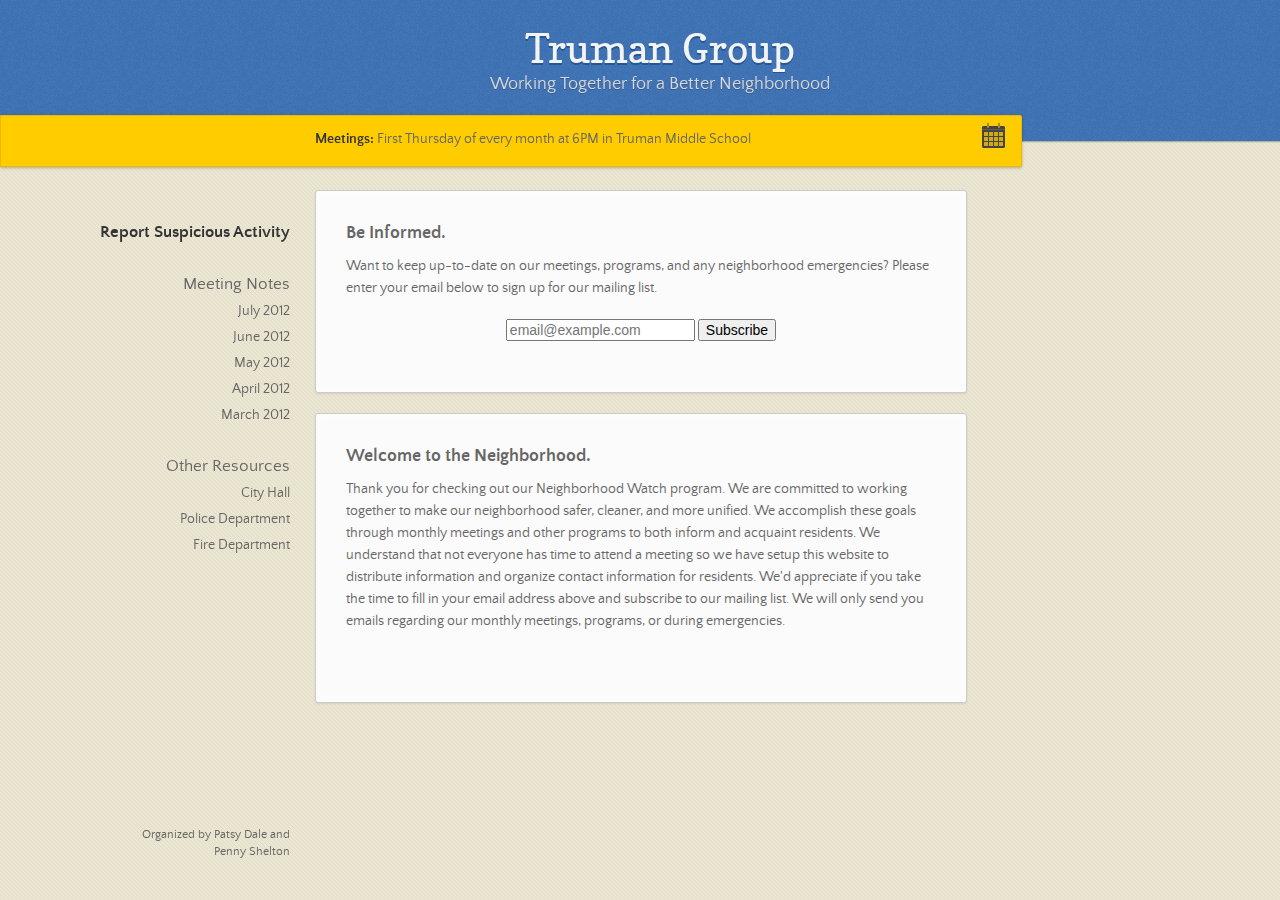
<file: index.html>
<!doctype html>
<html>
  <head>
    <meta charset="utf-8">
    <meta http-equiv="X-UA-Compatible" content="chrome=1">
    <title>Truman Group - A Neighborhood Watch Organization</title>
    <link rel="stylesheet" href="stylesheets/styles.css">
    <link rel="stylesheet" href="stylesheets/pygment_trac.css">
    <script src="https://ajax.googleapis.com/ajax/libs/jquery/1.7.1/jquery.min.js"></script>
    <script src="javascripts/main.js"></script>
    <!--[if lt IE 9]>
      <script src="//html5shiv.googlecode.com/svn/trunk/html5.js"></script>
    <![endif]-->
    <meta name="viewport" content="width=device-width, initial-scale=1, user-scalable=no">

  </head>
  <body>

      <header>
        <h1>Truman Group</h1>
        <p>Working Together for a Better Neighborhood</p>
      </header>

      <div id="banner">
        <span id="logo"></span>
        <p class="meeting-time"><strong>Meetings:</strong> First Thursday of every month at 6PM in Truman Middle School</p>
      </div><!-- end banner -->

    <div class="wrapper">
      <nav>
        <ul>
          <li class="tag-h1"><a href="/report.html">Report Suspicious Activity</a></li>

          <li class="tag-br">&nbsp;</li>

          <li class="tag-h1">Meeting Notes</li>
          <li><a href="/2012/july.html">July 2012</a></li>
          <li><a href="/2012/june.html">June 2012</a></li>
          <li><a href="/2012/may.html">May 2012</a></li>
          <li><a href="/2012/april.html">April 2012</a></li>
          <li><a href="/2012/march.html">March 2012</a></li>

          <li class="tag-br">&nbsp;</li>

          <li class="tag-h1">Other Resources</li>
          <li><a target="_blank" href="http://www.stjoemo.info">City Hall</a></li>
          <li><a target="_blank" href="http://www.stjoepd.info">Police Department</a></li>
          <li><a target="_blank" href="http://www.stjoemo.info/fire/fire.cfm">Fire Department</a></li>
        </ul>
      </nav>
      <section class="first">
        <h3>Be Informed.</h3>
        <p>Want to keep up-to-date on our meetings, programs, and any neighborhood emergencies? Please enter your email below to sign up for our mailing list.</p>
        <!-- Begin MailChimp Signup Form -->
		<div id="mc_embed_signup">
			<form action="http://trumangroup.us5.list-manage.com/subscribe/post?u=bbd0abd1d21603db5c163b994&amp;id=5c6010365d" method="post" id="mc-embedded-subscribe-form" name="mc-embedded-subscribe-form" class="validate" target="_blank">
				<input type="email" value="" name="EMAIL" class="required email" id="mce-EMAIL" placeholder="email@example.com">
				<input type="submit" value="Subscribe" name="subscribe" id="mc-embedded-subscribe" class="button">
				<div id="mce-responses" class="clear">
					<div class="response" id="mce-error-response" style="display:none"></div>
					<div class="response" id="mce-success-response" style="display:none"></div>
				</div>
			</form>
		</div>
		<!--End mc_embed_signup-->
      </section>
      <section>
        <h3>Welcome to the Neighborhood.</h3>
        <p>Thank you for checking out our Neighborhood Watch program. We are committed to working together to make our neighborhood safer, cleaner, and more unified. We accomplish these goals through monthly meetings and other programs to both inform and acquaint residents. We understand that not everyone has time to attend a meeting so we have setup this website to distribute information and organize contact information for residents.  We'd appreciate if you take the time to fill in your email address above and subscribe to our mailing list. We will only send you emails regarding our monthly meetings, programs, or during emergencies.</p>
      </section>
      <footer>
        <p><small>Organized by Patsy Dale and Penny Shelton</small></p>
      </footer>
    </div>
    <!--[if !IE]><script>fixScale(document);</script><!--<![endif]-->

  </body>
</html>
</file>
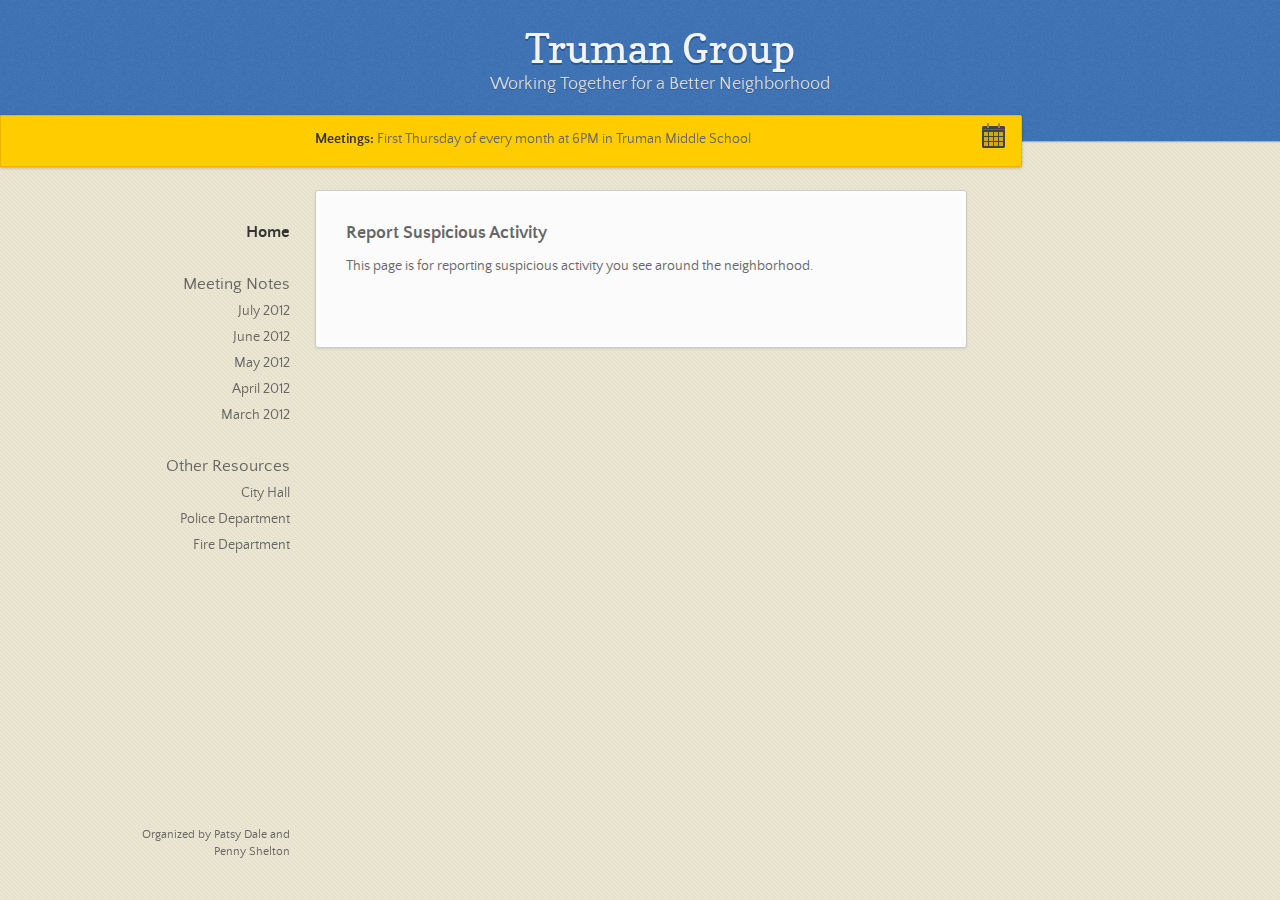
<file: report.html>
<!doctype html>
<html>
  <head>
    <meta charset="utf-8">
    <meta http-equiv="X-UA-Compatible" content="chrome=1">
    <title>Truman Group - A Neighborhood Watch Organization</title>
    <link rel="stylesheet" href="stylesheets/styles.css">
    <link rel="stylesheet" href="stylesheets/pygment_trac.css">
    <script src="https://ajax.googleapis.com/ajax/libs/jquery/1.7.1/jquery.min.js"></script>
    <script src="javascripts/main.js"></script>
    <!--[if lt IE 9]>
      <script src="//html5shiv.googlecode.com/svn/trunk/html5.js"></script>
    <![endif]-->
    <meta name="viewport" content="width=device-width, initial-scale=1, user-scalable=no">

  </head>
  <body>
      <div id="fb-root"></div>
      <header>
        <h1>Truman Group</h1>
        <p>Working Together for a Better Neighborhood</p>
      </header>

      <div id="banner">
        <span id="logo"></span>
        <p class="meeting-time"><strong>Meetings:</strong> First Thursday of every month at 6PM in Truman Middle School</p>
      </div><!-- end banner -->

    <div class="wrapper">
      <nav>
        <ul>
          <li class="tag-h1"><a href="/">Home</a></li>

          <li class="tag-br">&nbsp;</li>

          <li class="tag-h1">Meeting Notes</li>
          <li><a href="/2012/july.html">July 2012</a></li>
          <li><a href="/2012/june.html">June 2012</a></li>
          <li><a href="/2012/may.html">May 2012</a></li>
          <li><a href="/2012/april.html">April 2012</a></li>
          <li><a href="/2012/march.html">March 2012</a></li>

          <li class="tag-br">&nbsp;</li>

          <li class="tag-h1">Other Resources</li>
          <li><a target="_blank" href="http://www.stjoemo.info">City Hall</a></li>
          <li><a target="_blank" href="http://www.stjoepd.info">Police Department</a></li>
          <li><a target="_blank" href="http://www.stjoemo.info/fire/fire.cfm">Fire Department</a></li>
        </ul>
      </nav>
      <section class="first">
        <h3>Report Suspicious Activity</h3>
        <p>This page is for reporting suspicious activity you see around the neighborhood.</p>
        <div class="fb-comments" data-num-posts="2" data-width="470" data-colorscheme="light" href="http://trumangroup.org/report.html"></div>
      </section>
      <footer>
        <p><small>Organized by Patsy Dale and Penny Shelton</small></p>
      </footer>
    </div>
    <!--[if !IE]><script>fixScale(document);</script><!--<![endif]-->
    <script>(function(d, s, id) {
      var js, fjs = d.getElementsByTagName(s)[0];
      if (d.getElementById(id)) return;
      js = d.createElement(s); js.id = id;
      js.src = "//connect.facebook.net/en_US/all.js#xfbml=1";
      fjs.parentNode.insertBefore(js, fjs);
    }(document, 'script', 'facebook-jssdk'));</script>
  </body>
</html>
</file>
<file: stylesheets/styles.css>
/*
Leap Day for Github Pages
by Matt Graham
*/
@font-face {
  font-family: 'Quattrocento Sans';
  src: url("../fonts/quattrocentosans-bold-webfont.eot");
  src: url("../fonts/quattrocentosans-bold-webfont.eot?#iefix") format("embedded-opentype"), url("../fonts/quattrocentosans-bold-webfont.woff") format("woff"), url("../fonts/quattrocentosans-bold-webfont.ttf") format("truetype"), url("../fonts/quattrocentosans-bold-webfont.svg#QuattrocentoSansBold") format("svg");
  font-weight: bold;
  font-style: normal;
}

@font-face {
  font-family: 'Quattrocento Sans';
  src: url("../fonts/quattrocentosans-bolditalic-webfont.eot");
  src: url("../fonts/quattrocentosans-bolditalic-webfont.eot?#iefix") format("embedded-opentype"), url("../fonts/quattrocentosans-bolditalic-webfont.woff") format("woff"), url("../fonts/quattrocentosans-bolditalic-webfont.ttf") format("truetype"), url("../fonts/quattrocentosans-bolditalic-webfont.svg#QuattrocentoSansBoldItalic") format("svg");
  font-weight: bold;
  font-style: italic;
}

@font-face {
  font-family: 'Quattrocento Sans';
  src: url("../fonts/quattrocentosans-italic-webfont.eot");
  src: url("../fonts/quattrocentosans-italic-webfont.eot?#iefix") format("embedded-opentype"), url("../fonts/quattrocentosans-italic-webfont.woff") format("woff"), url("../fonts/quattrocentosans-italic-webfont.ttf") format("truetype"), url("../fonts/quattrocentosans-italic-webfont.svg#QuattrocentoSansItalic") format("svg");
  font-weight: normal;
  font-style: italic;
}

@font-face {
  font-family: 'Quattrocento Sans';
  src: url("../fonts/quattrocentosans-regular-webfont.eot");
  src: url("../fonts/quattrocentosans-regular-webfont.eot?#iefix") format("embedded-opentype"), url("../fonts/quattrocentosans-regular-webfont.woff") format("woff"), url("../fonts/quattrocentosans-regular-webfont.ttf") format("truetype"), url("../fonts/quattrocentosans-regular-webfont.svg#QuattrocentoSansRegular") format("svg");
  font-weight: normal;
  font-style: normal;
}

@font-face {
  font-family: 'Copse';
  src: url("../fonts/copse-regular-webfont.eot");
  src: url("../fonts/copse-regular-webfont.eot?#iefix") format("embedded-opentype"), url("../fonts/copse-regular-webfont.woff") format("woff"), url("../fonts/copse-regular-webfont.ttf") format("truetype"), url("../fonts/copse-regular-webfont.svg#CopseRegular") format("svg");
  font-weight: normal;
  font-style: normal;
}

/* normalize.css 2012-02-07T12:37 UTC - http://github.com/necolas/normalize.css */
/* =============================================================================
   HTML5 display definitions
   ========================================================================== */
/*
 * Corrects block display not defined in IE6/7/8/9 & FF3
 */
article,
aside,
details,
figcaption,
figure,
footer,
header,
hgroup,
nav,
section,
summary {
  display: block;
}

/*
 * Corrects inline-block display not defined in IE6/7/8/9 & FF3
 */
audio,
canvas,
video {
  display: inline-block;
  *display: inline;
  *zoom: 1;
}

/*
 * Prevents modern browsers from displaying 'audio' without controls
 */
audio:not([controls]) {
  display: none;
}

/*
 * Addresses styling for 'hidden' attribute not present in IE7/8/9, FF3, S4
 * Known issue: no IE6 support
 */
[hidden] {
  display: none;
}

/* =============================================================================
   Base
   ========================================================================== */
/*
 * 1. Corrects text resizing oddly in IE6/7 when body font-size is set using em units
 *    http://clagnut.com/blog/348/#c790
 * 2. Prevents iOS text size adjust after orientation change, without disabling user zoom
 *    www.456bereastreet.com/archive/201012/controlling_text_size_in_safari_for_ios_without_disabling_user_zoom/
 */
html {
  font-size: 100%;
  /* 1 */
  -webkit-text-size-adjust: 100%;
  /* 2 */
  -ms-text-size-adjust: 100%;
  /* 2 */
}

/*
 * Addresses font-family inconsistency between 'textarea' and other form elements.
 */
html,
button,
input,
select,
textarea {
  font-family: sans-serif;
}

/*
 * Addresses margins handled incorrectly in IE6/7
 */
body {
  margin: 0;
}

/* =============================================================================
   Links
   ========================================================================== */
/*
 * Addresses outline displayed oddly in Chrome
 */
a:focus {
  outline: thin dotted;
}

/*
 * Improves readability when focused and also mouse hovered in all browsers
 * people.opera.com/patrickl/experiments/keyboard/test
 */
a:hover,
a:active {
  outline: 0;
}

/* =============================================================================
   Typography
   ========================================================================== */
/*
 * Addresses font sizes and margins set differently in IE6/7
 * Addresses font sizes within 'section' and 'article' in FF4+, Chrome, S5
 */
h1 {
  font-size: 2em;
  margin: 0.67em 0;
}

h2 {
  font-size: 1.5em;
  margin: 0.83em 0;
}

h3 {
  font-size: 1.17em;
  margin: 1em 0;
}

h4 {
  font-size: 1em;
  margin: 1.33em 0;
}

h5 {
  font-size: 0.83em;
  margin: 1.67em 0;
}

h6 {
  font-size: 0.75em;
  margin: 2.33em 0;
}

/*
 * Addresses styling not present in IE7/8/9, S5, Chrome
 */
abbr[title] {
  border-bottom: 1px dotted;
}

/*
 * Addresses style set to 'bolder' in FF3+, S4/5, Chrome
*/
b,
strong {
  font-weight: bold;
}

blockquote {
  margin: 1em 40px;
}

/*
 * Addresses styling not present in S5, Chrome
 */
dfn {
  font-style: italic;
}

/*
 * Addresses styling not present in IE6/7/8/9
 */
mark {
  background: #ff0;
  color: #000;
}

/*
 * Addresses margins set differently in IE6/7
 */
p,
pre {
  margin: 1em 0;
}

/*
 * Corrects font family set oddly in IE6, S4/5, Chrome
 * en.wikipedia.org/wiki/User:Davidgothberg/Test59
 */
pre,
code,
kbd,
samp {
  font-family: monospace, serif;
  _font-family: 'courier new', monospace;
  font-size: 1em;
}

/*
 * 1. Addresses CSS quotes not supported in IE6/7
 * 2. Addresses quote property not supported in S4
 */
/* 1 */
q {
  quotes: none;
}

/* 2 */
q:before,
q:after {
  content: '';
  content: none;
}

small {
  font-size: 75%;
}

/*
 * Prevents sub and sup affecting line-height in all browsers
 * gist.github.com/413930
 */
sub,
sup {
  font-size: 75%;
  line-height: 0;
  position: relative;
  vertical-align: baseline;
}

sup {
  top: -0.5em;
}

sub {
  bottom: -0.25em;
}

/* =============================================================================
   Lists
   ========================================================================== */
/*
 * Addresses margins set differently in IE6/7
 */
dl,
menu,
ol,
ul {
  margin: 1em 0;
}

dd {
  margin: 0 0 0 40px;
}

/*
 * Addresses paddings set differently in IE6/7
 */
menu,
ol,
ul {
  padding: 0 0 0 40px;
}

/*
 * Corrects list images handled incorrectly in IE7
 */
nav ul,
nav ol {
  list-style: none;
  list-style-image: none;
}

/* =============================================================================
   Embedded content
   ========================================================================== */
/*
 * 1. Removes border when inside 'a' element in IE6/7/8/9, FF3
 * 2. Improves image quality when scaled in IE7
 *    code.flickr.com/blog/2008/11/12/on-ui-quality-the-little-things-client-side-image-resizing/
 */
img {
  border: 0;
  /* 1 */
  -ms-interpolation-mode: bicubic;
  /* 2 */
}

/*
 * Corrects overflow displayed oddly in IE9
 */
svg:not(:root) {
  overflow: hidden;
}

/* =============================================================================
   Figures
   ========================================================================== */
/*
 * Addresses margin not present in IE6/7/8/9, S5, O11
 */
figure {
  margin: 0;
}

/* =============================================================================
   Forms
   ========================================================================== */
/*
 * Corrects margin displayed oddly in IE6/7
 */
form {
  margin: 0;
}

/*
 * Define consistent border, margin, and padding
 */
fieldset {
  border: 1px solid #c0c0c0;
  margin: 0 2px;
  padding: 0.35em 0.625em 0.75em;
}

/*
 * 1. Corrects color not being inherited in IE6/7/8/9
 * 2. Corrects text not wrapping in FF3
 * 3. Corrects alignment displayed oddly in IE6/7
 */
legend {
  border: 0;
  /* 1 */
  padding: 0;
  white-space: normal;
  /* 2 */
  *margin-left: -7px;
  /* 3 */
}

/*
 * 1. Corrects font size not being inherited in all browsers
 * 2. Addresses margins set differently in IE6/7, FF3+, S5, Chrome
 * 3. Improves appearance and consistency in all browsers
 */
button,
input,
select,
textarea {
  font-size: 100%;
  /* 1 */
  margin: 0;
  /* 2 */
  vertical-align: baseline;
  /* 3 */
  *vertical-align: middle;
  /* 3 */
}

/*
 * Addresses FF3/4 setting line-height on 'input' using !important in the UA stylesheet
 */
button,
input {
  line-height: normal;
  /* 1 */
}

/*
 * 1. Improves usability and consistency of cursor style between image-type 'input' and others
 * 2. Corrects inability to style clickable 'input' types in iOS
 * 3. Removes inner spacing in IE7 without affecting normal text inputs
 *    Known issue: inner spacing remains in IE6
 */
button,
input[type="button"],
input[type="reset"],
input[type="submit"] {
  cursor: pointer;
  /* 1 */
  -webkit-appearance: button;
  /* 2 */
  *overflow: visible;
  /* 3 */
}

/*
 * Re-set default cursor for disabled elements
 */
button[disabled],
input[disabled] {
  cursor: default;
}

/*
 * 1. Addresses box sizing set to content-box in IE8/9
 * 2. Removes excess padding in IE8/9
 * 3. Removes excess padding in IE7
      Known issue: excess padding remains in IE6
 */
input[type="checkbox"],
input[type="radio"] {
  box-sizing: border-box;
  /* 1 */
  padding: 0;
  /* 2 */
  *height: 13px;
  /* 3 */
  *width: 13px;
  /* 3 */
}

/*
 * 1. Addresses appearance set to searchfield in S5, Chrome
 * 2. Addresses box-sizing set to border-box in S5, Chrome (include -moz to future-proof)
 */
input[type="search"] {
  -webkit-appearance: textfield;
  /* 1 */
  -moz-box-sizing: content-box;
  -webkit-box-sizing: content-box;
  /* 2 */
  box-sizing: content-box;
}

/*
 * Removes inner padding and search cancel button in S5, Chrome on OS X
 */
input[type="search"]::-webkit-search-decoration,
input[type="search"]::-webkit-search-cancel-button {
  -webkit-appearance: none;
}

/*
 * Removes inner padding and border in FF3+
 * www.sitepen.com/blog/2008/05/14/the-devils-in-the-details-fixing-dojos-toolbar-buttons/
 */
button::-moz-focus-inner,
input::-moz-focus-inner {
  border: 0;
  padding: 0;
}

/*
 * 1. Removes default vertical scrollbar in IE6/7/8/9
 * 2. Improves readability and alignment in all browsers
 */
textarea {
  overflow: auto;
  /* 1 */
  vertical-align: top;
  /* 2 */
}

/* =============================================================================
   Tables
   ========================================================================== */
/*
 * Remove most spacing between table cells
 */
table {
  border-collapse: collapse;
  border-spacing: 0;
}

body {
  font: 14px/22px "Quattrocento Sans", "Helvetica Neue", Helvetica, Arial, sans-serif;
  color: #666;
  font-weight: 300;
  margin: 0px;
  padding: 0px 0 20px 0px;
  background: url(../images/body-background.png) #eae6d1;
}

h1, h2, h3, h4, h5, h6 {
  color: #333;
  margin: 0 0 10px;
}

p, ul, ol, table, pre, dl {
  margin: 0 0 20px;
}

h1, h2, h3 {
  line-height: 1.1;
}

h1 {
  font-size: 28px;
}

h2 {
  font-size: 24px;
  color: #393939;
}

h3, h4, h5, h6 {
  color: #666666;
}

h3 {
  font-size: 18px;
  line-height: 24px;
}

a {
  color: #3399cc;
  font-weight: 400;
  text-decoration: none;
}

a small {
  font-size: 11px;
  color: #666;
  margin-top: -0.6em;
  display: block;
}

ul {
  list-style-image: url("../images/bullet.png");
}

strong {
  font-weight: bold;
  color: #333;
}

.wrapper {
  width: 650px;
  margin: 0 auto;
  position: relative;
}

section img {
  max-width: 100%;
}

blockquote {
  border-left: 1px solid #ffcc00;
  margin: 0;
  padding: 0 0 0 20px;
  font-style: italic;
}

code {
  font-family: "Lucida Sans", Monaco, Bitstream Vera Sans Mono, Lucida Console, Terminal;
  font-size: 13px;
  color: #efefef;
  text-shadow: 0px 1px 0px #000;
  margin: 0 4px;
  padding: 2px 6px;
  background: #333;
  -moz-border-radius: 2px;
  -webkit-border-radius: 2px;
  -o-border-radius: 2px;
  -ms-border-radius: 2px;
  -khtml-border-radius: 2px;
  border-radius: 2px;
}

pre {
  padding: 8px 15px;
  background: #333333;
  -moz-border-radius: 3px;
  -webkit-border-radius: 3px;
  -o-border-radius: 3px;
  -ms-border-radius: 3px;
  -khtml-border-radius: 3px;
  border-radius: 3px;
  border: 1px solid #c7c7c7;
  overflow: auto;
  overflow-y: hidden;
}
pre code {
  margin: 0px;
  padding: 0px;
}

table {
  width: 100%;
  border-collapse: collapse;
}

th {
  text-align: left;
  padding: 5px 10px;
  border-bottom: 1px solid #e5e5e5;
  color: #444;
}

td {
  text-align: left;
  padding: 5px 10px;
  border-bottom: 1px solid #e5e5e5;
  border-right: 1px solid #ffcc00;
}
td:first-child {
  border-left: 1px solid #ffcc00;
}

hr {
  border: 0;
  outline: none;
  height: 11px;
  background: transparent url("../images/hr.gif") center center repeat-x;
  margin: 0 0 20px;
}

dt {
  color: #444;
  font-weight: 700;
}

header {
  padding: 25px 20px 40px 20px;
  margin: 0;
  position: fixed;
  top: 0;
  left: 0;
  right: 0;
  width: 100%;
  text-align: center;
  background: url(../images/background.png) #4276b6;
  -moz-box-shadow: 1px 0px 2px rgba(0, 0, 0, 0.75);
  -webkit-box-shadow: 1px 0px 2px rgba(0, 0, 0, 0.75);
  -o-box-shadow: 1px 0px 2px rgba(0, 0, 0, 0.75);
  box-shadow: 1px 0px 2px rgba(0, 0, 0, 0.75);
  z-index: 99;
  -webkit-font-smoothing: antialiased;
  min-height: 76px;
}
header h1 {
  font: 40px/48px "Copse", "Helvetica Neue", Helvetica, Arial, sans-serif;
  color: #f3f3f3;
  text-shadow: 0px 2px 0px #235796;
  margin: 0px;
  white-space: nowrap;
  overflow: hidden;
  text-overflow: ellipsis;
  -o-text-overflow: ellipsis;
  -ms-text-overflow: ellipsis;
}
header p {
  color: #d8d8d8;
  text-shadow: rgba(0, 0, 0, 0.2) 0 1px 0;
  font-size: 18px;
  margin: 0px;
}

#banner {
  z-index: 100;
  left: 0;
  right: 50%;
  height: 50px;
  margin-right: -382px;
  position: fixed;
  top: 115px;
  background: #ffcc00;
  border: 1px solid #f0b500;
  -moz-box-shadow: 0px 1px 3px rgba(0, 0, 0, 0.25);
  -webkit-box-shadow: 0px 1px 3px rgba(0, 0, 0, 0.25);
  -o-box-shadow: 0px 1px 3px rgba(0, 0, 0, 0.25);
  box-shadow: 0px 1px 3px rgba(0, 0, 0, 0.25);
  -moz-border-radius: 0px 2px 2px 0px;
  -webkit-border-radius: 0px 2px 2px 0px;
  -o-border-radius: 0px 2px 2px 0px;
  -ms-border-radius: 0px 2px 2px 0px;
  -khtml-border-radius: 0px 2px 2px 0px;
  border-radius: 0px 2px 2px 0px;
  padding-right: 10px;
}
#banner .button {
  border: 1px solid #dba500;
  background: -webkit-gradient(linear, 50% 0%, 50% 100%, color-stop(0%, #ffe788), color-stop(100%, #ffce38));
  background: -webkit-linear-gradient(#ffe788, #ffce38);
  background: -moz-linear-gradient(#ffe788, #ffce38);
  background: -o-linear-gradient(#ffe788, #ffce38);
  background: -ms-linear-gradient(#ffe788, #ffce38);
  background: linear-gradient(#ffe788, #ffce38);
  -moz-border-radius: 2px;
  -webkit-border-radius: 2px;
  -o-border-radius: 2px;
  -ms-border-radius: 2px;
  -khtml-border-radius: 2px;
  border-radius: 2px;
  -moz-box-shadow: inset 0px 1px 0px rgba(255, 255, 255, 0.4), 0px 1px 1px rgba(0, 0, 0, 0.1);
  -webkit-box-shadow: inset 0px 1px 0px rgba(255, 255, 255, 0.4), 0px 1px 1px rgba(0, 0, 0, 0.1);
  -o-box-shadow: inset 0px 1px 0px rgba(255, 255, 255, 0.4), 0px 1px 1px rgba(0, 0, 0, 0.1);
  box-shadow: inset 0px 1px 0px rgba(255, 255, 255, 0.4), 0px 1px 1px rgba(0, 0, 0, 0.1);
  background-color: #FFE788;
  margin-left: 5px;
  padding: 10px 12px;
  margin-top: 6px;
  line-height: 14px;
  font-size: 14px;
  color: #333;
  font-weight: bold;
  display: inline-block;
  text-align: center;
}
#banner .button:hover {
  background: -webkit-gradient(linear, 50% 0%, 50% 100%, color-stop(0%, #ffe788), color-stop(100%, #ffe788));
  background: -webkit-linear-gradient(#ffe788, #ffe788);
  background: -moz-linear-gradient(#ffe788, #ffe788);
  background: -o-linear-gradient(#ffe788, #ffe788);
  background: -ms-linear-gradient(#ffe788, #ffe788);
  background: linear-gradient(#ffe788, #ffe788);
  background-color: #ffeca0;
}
#banner .meeting-time {
  position: fixed;
  left: 50%;
  margin-left: -325px;
  padding: 10px 0;
  margin-top: 6px;
  line-height: 14px;
  font-size: 14px;
  /*background-color: #FFE788;*/
}
#banner #logo {
  position: absolute;
  height: 25px;
  width: 23px;
  right: 16px;
  top: 7px;
  display: block;
  background: url(../images/calendar.png);
}

section {
  width: 590px;
  padding: 30px 30px 50px 30px;
  margin: 20px 0;
  position: relative;
  background: #fbfbfb;
  -moz-border-radius: 3px;
  -webkit-border-radius: 3px;
  -o-border-radius: 3px;
  -ms-border-radius: 3px;
  -khtml-border-radius: 3px;
  border-radius: 3px;
  border: 1px solid #cbcbcb;
  -moz-box-shadow: 0px 1px 2px rgba(0, 0, 0, 0.09), inset 0px 0px 2px 2px rgba(255, 255, 255, 0.5), inset 0 0 5px 5px rgba(255, 255, 255, 0.4);
  -webkit-box-shadow: 0px 1px 2px rgba(0, 0, 0, 0.09), inset 0px 0px 2px 2px rgba(255, 255, 255, 0.5), inset 0 0 5px 5px rgba(255, 255, 255, 0.4);
  -o-box-shadow: 0px 1px 2px rgba(0, 0, 0, 0.09), inset 0px 0px 2px 2px rgba(255, 255, 255, 0.5), inset 0 0 5px 5px rgba(255, 255, 255, 0.4);
  box-shadow: 0px 1px 2px rgba(0, 0, 0, 0.09), inset 0px 0px 2px 2px rgba(255, 255, 255, 0.5), inset 0 0 5px 5px rgba(255, 255, 255, 0.4);
}

section.first {
  margin-top: 190px;
}

small {
  font-size: 12px;
}

nav {
  width: 230px;
  position: fixed;
  top: 220px;
  left: 50%;
  margin-left: -580px;
  text-align: right;
}
nav ul {
  list-style: none;
  list-style-image: none;
  font-size: 14px;
  line-height: 24px;
}
nav ul li {
  padding: 5px 0px;
  line-height: 16px;
}
nav ul li.tag-h1 {
  font-size: 1.2em;
}
nav ul li.tag-h1 a {
  font-weight: bold;
  color: #333;
}
nav ul li.tag-h2 + .tag-h1 {
  margin-top: 10px;
}
nav ul a {
  color: #666;
}
nav ul a:hover {
  color: #999;
}

footer {
  width: 180px;
  position: fixed;
  left: 50%;
  margin-left: -530px;
  bottom: 20px;
  text-align: right;
  line-height: 16px;
}

@media print, screen and (max-width: 1060px) {
  div.wrapper {
    width: auto;
    margin: 0;
  }

  nav {
    display: none;
  }

  header, section, footer {
    float: none;
  }
  header h1, section h1, footer h1 {
    white-space: nowrap;
    overflow: hidden;
    text-overflow: ellipsis;
    -o-text-overflow: ellipsis;
    -ms-text-overflow: ellipsis;
  }

  #banner {
    width: 100%;
  }
  #banner #logo {
    margin-right: 15px;
  }

  section {
    border: 1px solid #e5e5e5;
    border-width: 1px 0;
    padding: 20px auto;
    margin: 20px auto 20px;
    max-width: 600px;
  }

  section.first {
    margin-top: 190px;
  }

  footer {
    text-align: center;
    margin: 20px auto;
    position: relative;
    left: auto;
    bottom: auto;
    width: auto;
  }
}
@media print, screen and (max-width: 720px) {
  body {
    word-wrap: break-word;
  }

  header {
    padding: 20px 20px;
    margin: 0;
  }
  header h1 {
    font-size: 32px;
    white-space: nowrap;
    overflow: hidden;
    text-overflow: ellipsis;
    -o-text-overflow: ellipsis;
    -ms-text-overflow: ellipsis;
  }
  header p {
    display: none;
  }

  #banner {
    top: 80px;
  }
  #banner .meeting-time {
    float: left;
    display: inline-block;
    margin-left: 0px;
    position: fixed;
    left: 20px;
  }

  section {
    margin-top: 10px;
    margin-bottom: 0px;
    width: auto;
  }

  section.first {
    margin-top: 130px;
  }

  header ul, header p.view {
    position: static;
  }
}
@media print, screen and (max-width: 510px) {
  #banner #logo {
    display: none;
  }
}
@media print, screen and (max-width: 480px) {
  header {
    position: relative;
    padding: 5px 0px;
    min-height: 0px;
  }
  header h1 {
    font-size: 24px;
    white-space: nowrap;
    overflow: hidden;
    text-overflow: ellipsis;
    -o-text-overflow: ellipsis;
    -ms-text-overflow: ellipsis;
  }

  section.first {
    margin-top: 50px;
  }

  #banner {
    top: 58px;
  }

  #banner .meeting-time {
    font-size 12px !important;
  }

  header ul {
    display: none;
  }
}
@media print {
  body {
    padding: 0.4in;
    font-size: 12pt;
    color: #444;
  }
}
@media print, screen and (max-height: 680px) {
  footer {
    text-align: center;
    margin: 20px auto;
    position: relative;
    left: auto;
    bottom: auto;
    width: auto;
  }
}
@media print, screen and (max-height: 480px) {
  nav {
    display: none;
  }

  footer {
    text-align: center;
    margin: 20px auto;
    position: relative;
    left: auto;
    bottom: auto;
    width: auto;
  }
}

form#mc-embedded-subscribe-form {
  text-align: center;
}
</file>
<file: stylesheets/pygment_trac.css>
.highlight .hll { background-color: #404040 }
.highlight  { color: #d0d0d0 }
.highlight .c { color: #999999; font-style: italic } /* Comment */
.highlight .err { color: #a61717; background-color: #e3d2d2 } /* Error */
.highlight .g { color: #d0d0d0 } /* Generic */
.highlight .k { color: #6ab825; font-weight: normal } /* Keyword */
.highlight .l { color: #d0d0d0 } /* Literal */
.highlight .n { color: #d0d0d0 } /* Name */
.highlight .o { color: #d0d0d0 } /* Operator */
.highlight .x { color: #d0d0d0 } /* Other */
.highlight .p { color: #d0d0d0 } /* Punctuation */
.highlight .cm { color: #999999; font-style: italic } /* Comment.Multiline */
.highlight .cp { color: #cd2828; font-weight: normal } /* Comment.Preproc */
.highlight .c1 { color: #999999; font-style: italic } /* Comment.Single */
.highlight .cs { color: #e50808; font-weight: normal; background-color: #520000 } /* Comment.Special */
.highlight .gd { color: #d22323 } /* Generic.Deleted */
.highlight .ge { color: #d0d0d0; font-style: italic } /* Generic.Emph */
.highlight .gr { color: #d22323 } /* Generic.Error */
.highlight .gh { color: #ffffff; font-weight: normal } /* Generic.Heading */
.highlight .gi { color: #589819 } /* Generic.Inserted */
.highlight .go { color: #cccccc } /* Generic.Output */
.highlight .gp { color: #aaaaaa } /* Generic.Prompt */
.highlight .gs { color: #d0d0d0; font-weight: normal } /* Generic.Strong */
.highlight .gu { color: #ffffff; text-decoration: underline } /* Generic.Subheading */
.highlight .gt { color: #d22323 } /* Generic.Traceback */
.highlight .kc { color: #6ab825; font-weight: normal } /* Keyword.Constant */
.highlight .kd { color: #6ab825; font-weight: normal } /* Keyword.Declaration */
.highlight .kn { color: #6ab825; font-weight: normal } /* Keyword.Namespace */
.highlight .kp { color: #6ab825 } /* Keyword.Pseudo */
.highlight .kr { color: #6ab825; font-weight: normal } /* Keyword.Reserved */
.highlight .kt { color: #6ab825; font-weight: normal } /* Keyword.Type */
.highlight .ld { color: #d0d0d0 } /* Literal.Date */
.highlight .m { color: #3677a9 } /* Literal.Number */
.highlight .s { color: #ff8 } /* Literal.String */
.highlight .na { color: #bbbbbb } /* Name.Attribute */
.highlight .nb { color: #24909d } /* Name.Builtin */
.highlight .nc { color: #447fcf; text-decoration: underline } /* Name.Class */
.highlight .no { color: #40ffff } /* Name.Constant */
.highlight .nd { color: #ffa500 } /* Name.Decorator */
.highlight .ni { color: #d0d0d0 } /* Name.Entity */
.highlight .ne { color: #bbbbbb } /* Name.Exception */
.highlight .nf { color: #447fcf } /* Name.Function */
.highlight .nl { color: #d0d0d0 } /* Name.Label */
.highlight .nn { color: #447fcf; text-decoration: underline } /* Name.Namespace */
.highlight .nx { color: #d0d0d0 } /* Name.Other */
.highlight .py { color: #d0d0d0 } /* Name.Property */
.highlight .nt { color: #6ab825;} /* Name.Tag */
.highlight .nv { color: #40ffff } /* Name.Variable */
.highlight .ow { color: #6ab825; font-weight: normal } /* Operator.Word */
.highlight .w { color: #666666 } /* Text.Whitespace */
.highlight .mf { color: #3677a9 } /* Literal.Number.Float */
.highlight .mh { color: #3677a9 } /* Literal.Number.Hex */
.highlight .mi { color: #3677a9 } /* Literal.Number.Integer */
.highlight .mo { color: #3677a9 } /* Literal.Number.Oct */
.highlight .sb { color: #ff8 } /* Literal.String.Backtick */
.highlight .sc { color: #ff8 } /* Literal.String.Char */
.highlight .sd { color: #ff8 } /* Literal.String.Doc */
.highlight .s2 { color: #ff8 } /* Literal.String.Double */
.highlight .se { color: #ff8 } /* Literal.String.Escape */
.highlight .sh { color: #ff8 } /* Literal.String.Heredoc */
.highlight .si { color: #ff8 } /* Literal.String.Interpol */
.highlight .sx { color: #ffa500 } /* Literal.String.Other */
.highlight .sr { color: #ff8 } /* Literal.String.Regex */
.highlight .s1 { color: #ff8 } /* Literal.String.Single */
.highlight .ss { color: #ff8 } /* Literal.String.Symbol */
.highlight .bp { color: #24909d } /* Name.Builtin.Pseudo */
.highlight .vc { color: #40ffff } /* Name.Variable.Class */
.highlight .vg { color: #40ffff } /* Name.Variable.Global */
.highlight .vi { color: #40ffff } /* Name.Variable.Instance */
.highlight .il { color: #3677a9 } /* Literal.Number.Integer.Long */
</file>
